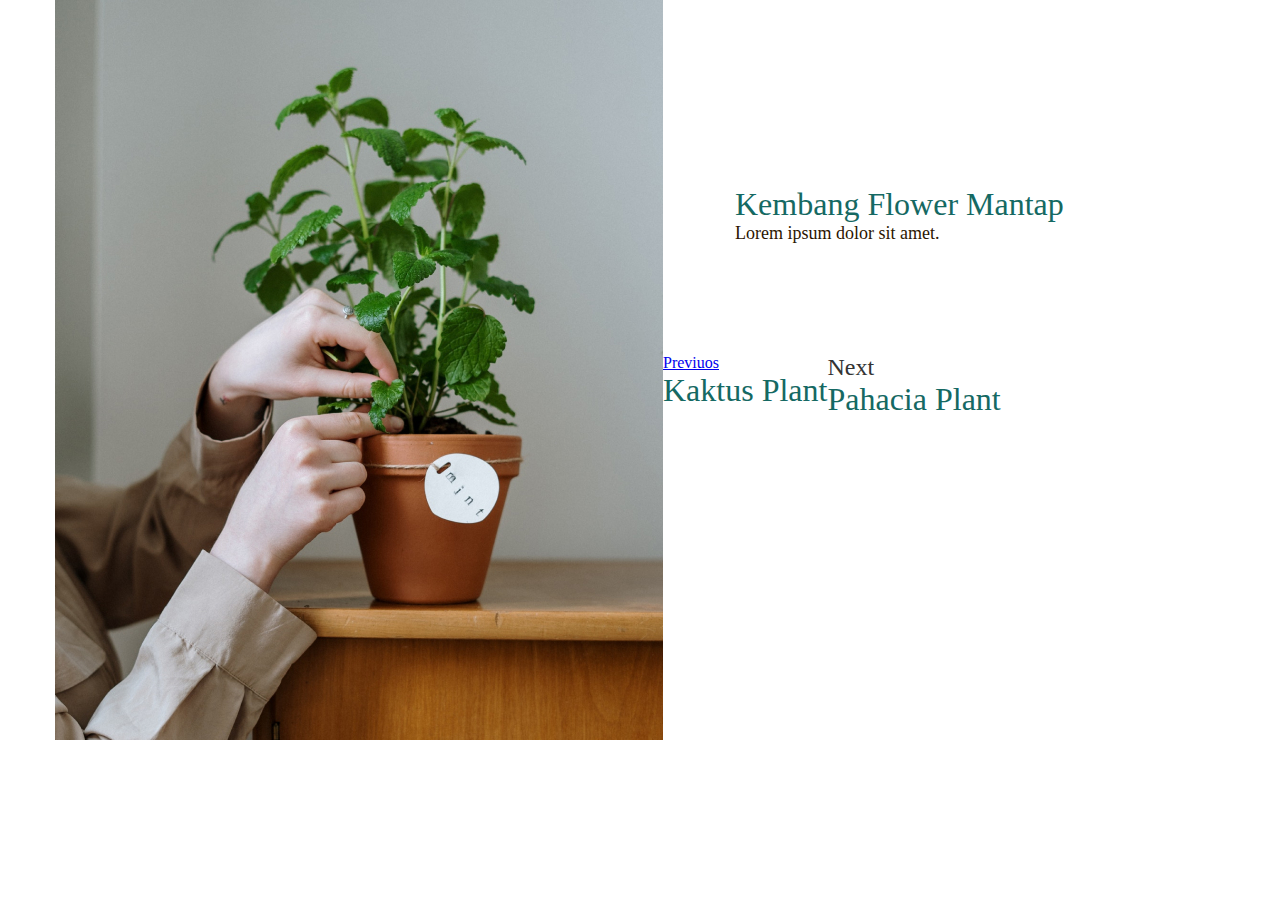
<file: index.html>
<!DOCTYPE html>
    <html lang="en">
    <head>
        <meta charset="UTF-8">
        <meta name="viewport" content="width=device-width, initial-scale=1.0">
        <link rel="preconnect" href="https://fonts.googleapis.com">
        <link rel="preconnect" href="https://fonts.gstatic.com" crossorigin>
        <link href="https://fonts.googleapis.com/css2?family=Montserrat:wght@400;500;700&display=swap" rel="stylesheet">
        <link rel="stylesheet" href="./css/style.css">
        <title>Document</title>
    </head>
    <body>
        <section class="main">
            <div class="container">
                <div class="main__wrap">
                    <div class="main__pic">
                        <img src="./img/bg-main.jpg" alt="main">
                    </div>
                    <div class="main__box">
                        <div class="main__texts">
                            <h1 class="main__title">Kembang Flower Mantap</h1>
                            <p class="main__text">Lorem ipsum dolor sit amet.</p>

                        </div>
                        <div class="main__btns">
                            <div class="main__btn">
                                <a href="#" class="main__link_p">Previuos</a>
                                <p class="main__info">Kaktus Plant</p>
                            </div>
                            <div class="main__btn">
                                <a href="#" class="main__link main__link_n">Next</a>
                                <p class="main__info">Pahacia Plant</p>
                            </div>
                        </div>
                    </div>
                </div>   
            </div>
        </section>
        
    </body>
    </html>
</file>
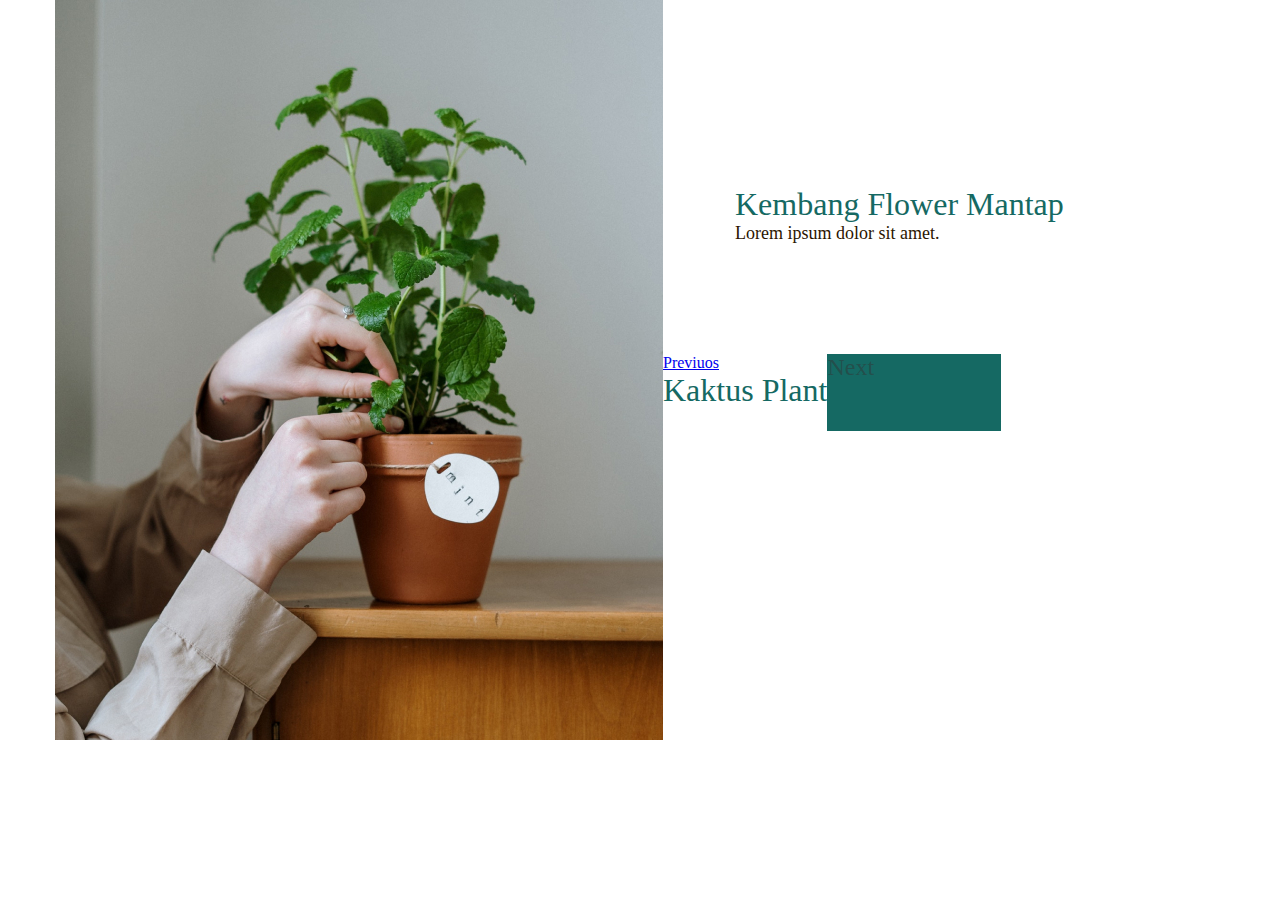
<file: scss/index.html>
<!DOCTYPE html>
    <html lang="en">
    <head>
        <meta charset="UTF-8">
        <meta name="viewport" content="width=device-width, initial-scale=1.0">
        <link rel="preconnect" href="https://fonts.googleapis.com">
        <link rel="preconnect" href="https://fonts.gstatic.com" crossorigin>
        <link href="https://fonts.googleapis.com/css2?family=Montserrat:wght@400;500;700&display=swap" rel="stylesheet">
        <link rel="stylesheet" href="./css/style.css">
        <title>Document</title>
    </head>
    <body>
        <section class="main">
            <div class="container">
                <div class="main__wrap">
                    <div class="main__pic">
                        <img src="./img/bg-main.jpg" alt="main">
                    </div>
                    <div class="main__box">
                        <div class="main__texts">
                            <h1 class="main__title">Kembang Flower Mantap</h1>
                            <p class="main__text">Lorem ipsum dolor sit amet.</p>

                        </div>
                        <div class="main__btns">
                            <div class="main__btn">
                                <a href="#" class="main__link_p">Previuos</a>
                                <p class="main__info">Kaktus Plant</p>
                            </div>
                            <div class="main__btn main__btn_g">
                                <a href="#" class="main__link main__link_n">Next</a>
                                <p class="main__info main__info">Pahacia Plant</p>
                            </div>
                        </div>
                    </div>
                </div>   
            </div>
        </section>
        
    </body>
    </html>
</file>
<file: css/style.css>
* {
  margin: 0;
  padding: 0;
  box-sizing: border-box;
}

.container {
  width: 1170px;
  margin: 0 auto;
}

body {
  font-family: Monserrat;
}

.main__wrap {
  display: flex;
}
.main__title {
  font-family: 68px;
  font-weight: 500;
  color: #156963;
}
.main__texts {
  padding: 186px 72px 110px 72px;
}
.main__text {
  color: #2c1500;
  font-weight: 400;
  font-size: 18px;
}
.main__btns {
  display: flex;
}
.main__btn {
  display: flex;
  flex-direction: column;
}
.main__link {
  color: #333;
  font-weight: 500;
  font-size: 24px;
  text-decoration: none;
}
.main__info {
  color: #156963;
  font-size: 32px;
  font-weight: 500;
}
</file>
<file: scss/css/style.css>
* {
  margin: 0;
  padding: 0;
  box-sizing: border-box;
}

.container {
  width: 1170px;
  margin: 0 auto;
}

body {
  font-family: Monserrat;
}

.main__wrap {
  display: flex;
}
.main__title {
  font-family: 68px;
  font-weight: 500;
  color: #156963;
}
.main__texts {
  padding: 186px 72px 110px 72px;
}
.main__text {
  color: #2c1500;
  font-weight: 400;
  font-size: 18px;
}
.main__btns {
  display: flex;
  margin-right: -100px;
}
.main__btn {
  display: flex;
  flex-direction: column;
}
.main__btn_g {
  background-color: #156963;
}
.main__link {
  color: rgba(51, 51, 51, 0.4823529412);
  font-weight: 500;
  font-size: 24px;
  text-decoration: none;
  margin-bottom: 13px;
}
.main__info {
  color: #156963;
  font-size: 32px;
  font-weight: 500;
}
.main__info_w {
  color: white;
}
</file>
